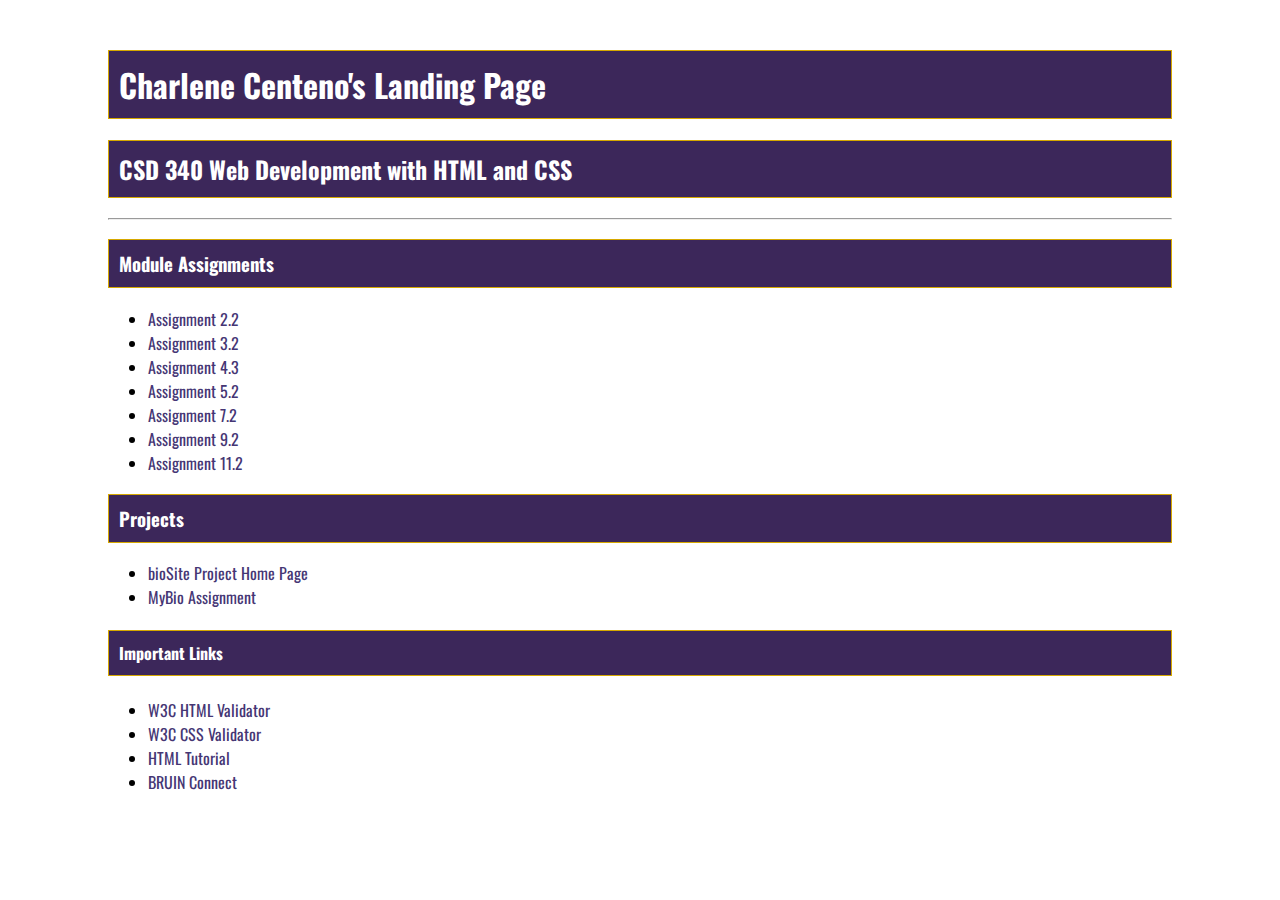
<file: index.html>
<!DOCTYPE html> 
<html lang="en">
<head>
<link rel="preconnect" href="https://fonts.googleapis.com">
<link rel="preconnect" href="https://fonts.gstatic.com" crossorigin>
<link href="https://fonts.googleapis.com/css2?family=Oswald:wght@300;400;500;700&display=swap" rel="stylesheet">
<link rel="stylesheet" href="site.css">
    
<title>Charlene Centeno's CSD 340 Landing Page</title>
 
</head>   

<body>
<div id=”container”>

<h1>Charlene Centeno's Landing Page</h1>
<h2>CSD 340 Web Development with HTML and CSS</h2>

<hr>

<h3>Module Assignments</h3>

<ul class>
<li><a href=module-2/centeno_EX1.html>Assignment 2.2</a></li>
<li><a href=module-3/centeno_EX2.html>Assignment 3.2</a></li>
<li><a href=module-4/centeno_EX3.html>Assignment 4.3</a></li>
<li><a href=module-5/centeno_EX4.html>Assignment 5.2</a></li>
<li><a href=module-7/Centeno_Mod7_2.html>Assignment 7.2</a></li>
<li><a href=module-9/centeno_EX6.html>Assignment 9.2</a></li>
<li><a href=module-11/centeno_mod11.2.docx>Assignment 11.2</a></li>
</ul>

<h3>Projects</h3>

<ul class>
<li><a href="https://charleneyc1985.github.io/bioSite/">bioSite Project Home Page</a></li>
<li><a href=module-12/mybio.html>MyBio Assignment</a></li>
</ul>

<h4>Important Links</h4>

<ul class>
<li><a href="https://validator.w3.org/">W3C HTML Validator</a></li>
<li><a href="http://jigsaw.w3.org/css-validator/">W3C CSS Validator</a></li>
<li><a href="https://www.w3schools.com/html/">HTML Tutorial</a></li>
<li><a href="https://bruinconnect.bellevue.edu/">BRUIN Connect</a></li>
</ul>

</div>
</body>
</html>
</file>
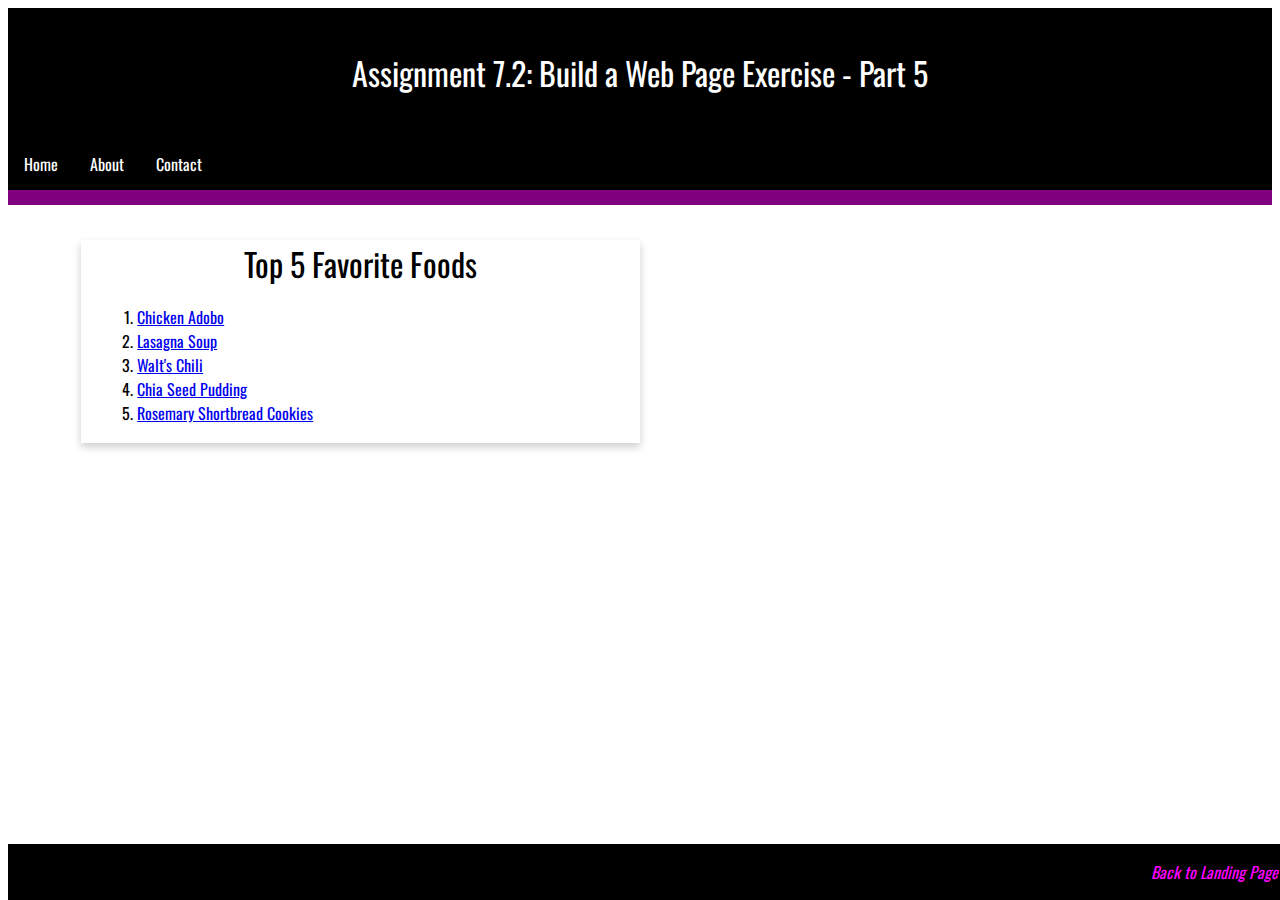
<file: Centeno_Mod7_2.html>
<!DOCTYPE html> 
<html lang="en">
<head>
    <link rel="stylesheet" href="Centeno_Mod7_2.css"/>
    <link rel="preconnect" href="https://fonts.googleapis.com">
    <link rel="preconnect" href="https://fonts.gstatic.com" crossorigin>
    <link href="https://fonts.googleapis.com/css2?family=Oswald:wght@300;400;500;700&display=swap" rel="stylesheet">

    <title>CSD 340 Web Development with HTML and CSS</title>

</head>    
<body>
    <header>

    <h1>Assignment 7.2: Build a Web Page Exercise - Part 5</h1>

    </header>
<div id="navbar">
    <a href="#">Home</a>
    <a href="#">About</a>
    <a href="#">Contact</a>
</div>

<div id="container">
    <div class="card">
        <div class="card-title">
            Top 5 Favorite Foods
        </div>
        <div class="card-content">
            <ol class>
                <li><a href="https://www.foodnetwork.com/recipes/filipino-chicken-adobo-recipe-1955818" target="_blank">Chicken Adobo</a></li>
                <li><a href="https://food52.com/recipes/78691-lasagna-soup-with-ricotta-parmesan-cream" target="_blank">Lasagna Soup</a></li>
                <li><a href="https://disneyparks.disney.go.com/blog/2020/07/disneymagicmoments-cooking-up-the-magic-commemorate-the-65th-anniversary-of-disneyland-with-walts-chili-recipe-from-carnation-cafe/" target="_blank">Walt's Chili</a></li>
                <li><a href="https://www.foodnetwork.com/recipes/giada-de-laurentiis/chia-seed-pudding-3362661" target="_blank">Chia Seed Pudding</a></li>
                <li><a href="https://www.tasteofhome.com/recipes/rosemary-shortbread-cookies/" target="_blank">Rosemary Shortbread Cookies</a></li>
            </ol>
        </div>
    </div>
</div>

<footer>

<p class="container">
    <a href="https://charleneyc1985.github.io/csd-340/">Back to Landing Page</a>
</p>

</footer>

</body>
</html>
</file>
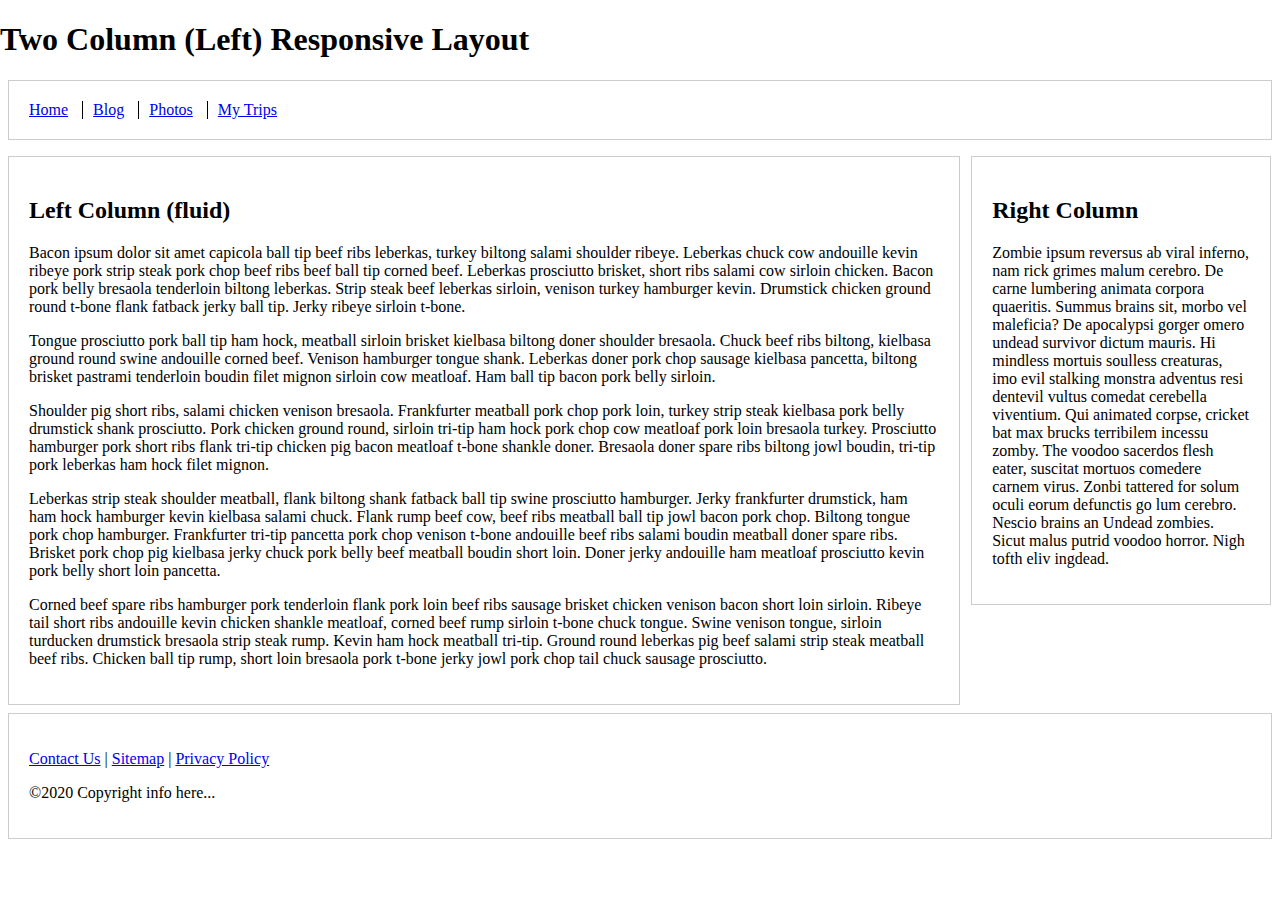
<file: module-11/Assignment11.2.html>
<!doctype html>
<html lang="en">
<head>
    <meta charset="utf-8">
    <meta name="viewport" content="width=device-width, initial-scale=1">

    <title>Exercise 9.2</title>

    <style type="text/css">
        html {
            box-sizing: border-box;
        }

        *, *:before, *:after {
            box-sizing: inherit;
        }

        body {
            margin: 0 auto;
        }

        footer, header {
            position: relative;
            clear: both;
        }

        .left-column, .right-column, footer, header {
            border: 1px solid #ccc;
            padding: 1.25em;
            margin: .5em;
        }

        .nav {
            list-style: none;
            margin-left: 0;
            margin-bottom: 0;
            padding-left: 0;
        }

        .nav > li,
        .nav > li > a {
            display: inline-block;
            *display: inline;
            zoom: 1;
        }

        .inline-items {
            margin-top: 0;
        }

        .inline-items li {
            margin-left: 0;
            border-left: 1px solid black;
            padding-left: 10px;
            padding-right: 10px;
        }

        .inline-items li:first-child {
            margin-left: 0;
            border: none;
            padding-left: 0;
            padding-right: 10px;
        }

        .inline-items li:last-child {
            padding-right: 0;
        }

        /* Media queries */
        @media screen and (min-width: 47.5em) {
            .columns-container {
                float: left;
            }

            .left-column {
                margin-right: 20em;
                float: left;
            }

            .right-column {
                width: 18.75em;
                margin-left: -19.3em;
                float: left;
            }
        }
    </style>
</head>

<body>
    <h1>Two Column (Left) Responsive Layout</h1>
    
    <header>
        <nav>
            <ul class="nav inline-items">
                <li><a href="#">Home</a></li>
                <li><a href="#">Blog</a></li>
                <li><a href="#">Photos</a></li>
                <li><a href="#">My Trips</a></li>
            </ul>
        </nav>
    </header>

    <div class="columns-container">

        <div class="left-column">
            <h2>Left Column (fluid)</h2>

            <p>Bacon ipsum dolor sit amet capicola ball tip beef ribs leberkas, turkey biltong salami shoulder ribeye. Leberkas
                chuck cow andouille kevin ribeye pork strip steak pork chop beef ribs beef ball tip corned beef. Leberkas
                prosciutto brisket, short ribs salami cow sirloin chicken. Bacon pork belly bresaola tenderloin biltong leberkas.
                Strip steak beef leberkas sirloin, venison turkey hamburger kevin. Drumstick chicken ground round t-bone flank
                fatback jerky ball tip. Jerky ribeye sirloin t-bone.</p>

            <p>Tongue prosciutto pork ball tip ham hock, meatball sirloin brisket kielbasa biltong doner shoulder bresaola.
                Chuck beef ribs biltong, kielbasa ground round swine andouille corned beef. Venison hamburger tongue shank.
                Leberkas doner pork chop sausage kielbasa pancetta, biltong brisket pastrami tenderloin boudin filet mignon
                sirloin cow meatloaf. Ham ball tip bacon pork belly sirloin.</p>

            <p>Shoulder pig short ribs, salami chicken venison bresaola. Frankfurter meatball pork chop pork loin, turkey strip
                steak kielbasa pork belly drumstick shank prosciutto. Pork chicken ground round, sirloin tri-tip ham hock pork
                chop cow meatloaf pork loin bresaola turkey. Prosciutto hamburger pork short ribs flank tri-tip chicken pig bacon
                meatloaf t-bone shankle doner. Bresaola doner spare ribs biltong jowl boudin, tri-tip pork leberkas ham hock filet
                mignon.</p>

            <p>Leberkas strip steak shoulder meatball, flank biltong shank fatback ball tip swine prosciutto hamburger. Jerky
                frankfurter drumstick, ham ham hock hamburger kevin kielbasa salami chuck. Flank rump beef cow, beef ribs meatball
                ball tip jowl bacon pork chop. Biltong tongue pork chop hamburger. Frankfurter tri-tip pancetta pork chop venison
                t-bone andouille beef ribs salami boudin meatball doner spare ribs. Brisket pork chop pig kielbasa jerky chuck
                pork belly beef meatball boudin short loin. Doner jerky andouille ham meatloaf prosciutto kevin pork belly short
                loin pancetta.</p>

            <p>Corned beef spare ribs hamburger pork tenderloin flank pork loin beef ribs sausage brisket chicken venison bacon
                short loin sirloin. Ribeye tail short ribs andouille kevin chicken shankle meatloaf, corned beef rump sirloin
                t-bone chuck tongue. Swine venison tongue, sirloin turducken drumstick bresaola strip steak rump. Kevin ham hock
                meatball tri-tip. Ground round leberkas pig beef salami strip steak meatball beef ribs. Chicken ball tip rump,
                short loin bresaola pork t-bone jerky jowl pork chop tail chuck sausage prosciutto.</p>
        </div>

        <div class="right-column">
            <h2>Right Column</h2>

            <p>Zombie ipsum reversus ab viral inferno, nam rick grimes malum cerebro. De carne lumbering animata corpora
                quaeritis. Summus brains sit​​, morbo vel maleficia? De apocalypsi gorger omero undead survivor dictum mauris. Hi
                mindless mortuis soulless creaturas, imo evil stalking monstra adventus resi dentevil vultus comedat cerebella
                viventium. Qui animated corpse, cricket bat max brucks terribilem incessu zomby. The voodoo sacerdos flesh eater,
                suscitat mortuos comedere carnem virus. Zonbi tattered for solum oculi eorum defunctis go lum cerebro. Nescio
                brains an Undead zombies. Sicut malus putrid voodoo horror. Nigh tofth eliv ingdead.</p>
        </div>

    </div>

    <footer>
        <p><a href="#">Contact Us</a> | <a href="#">Sitemap</a> | <a href="#">Privacy Policy</a></p>
        <p>&copy;2020 Copyright info here...</p>
    </footer>
</body>
</html>
</file>
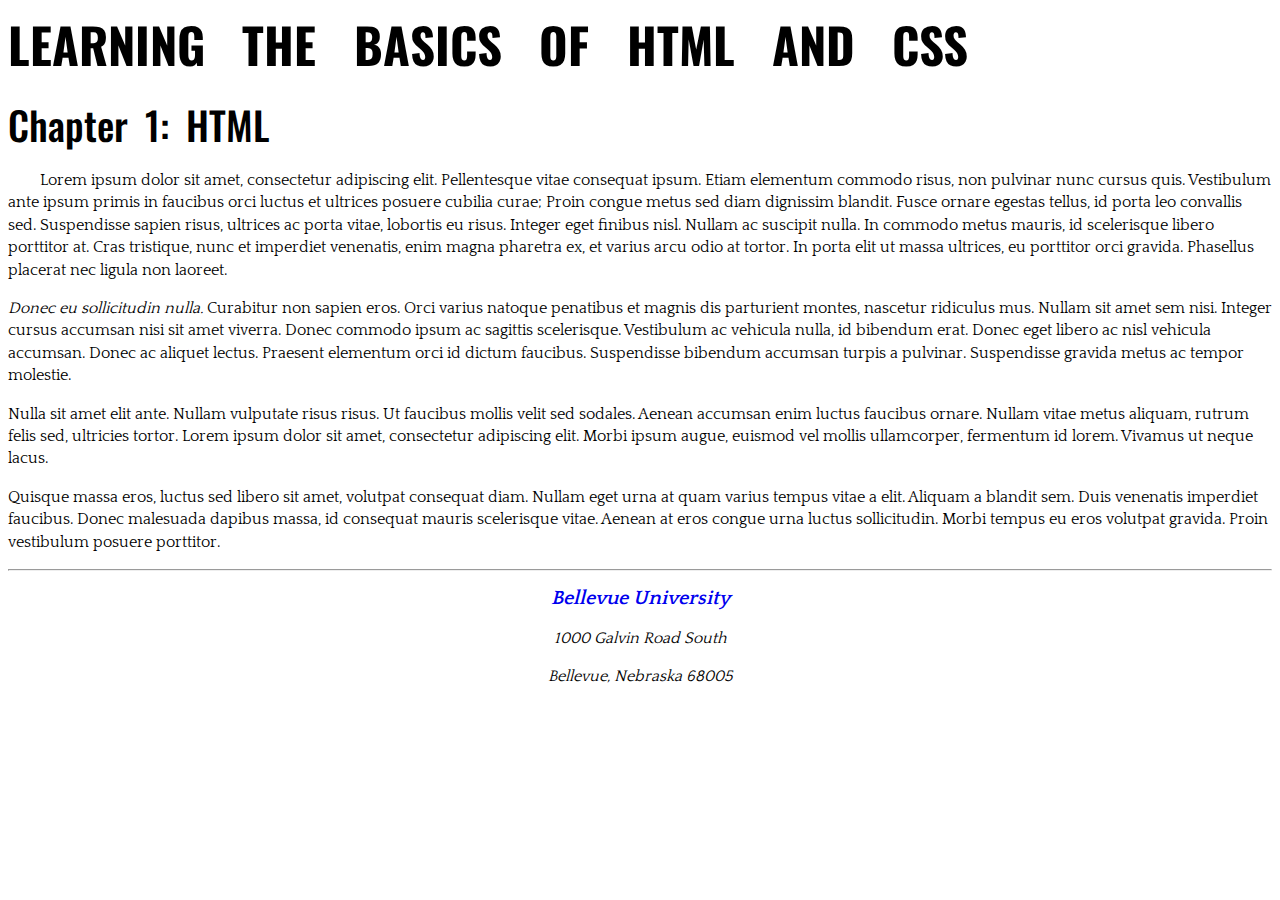
<file: module-3/centeno_EX2.html>
<!DOCTYPE html> 
<html lang="en">
<head>
    <meta name="description" content="???" />
    <meta name="keywords" content="????" />
    <meta http-equiv="author" content="Charlene Centeno" />
    <meta http-equiv="expires" content="Fri, 04 Apr 2023 23:59:59 PST" />
    <link href="centeno_EX2.css" type="text/css" rel="stylesheet" />
    <link rel="preconnect" href="https://fonts.googleapis.com">
<link rel="preconnect" href="https://fonts.gstatic.com" crossorigin>
<link href="https://fonts.googleapis.com/css2?family=Oswald:wght@300;500;700&family=Quattrocento:wght@400;700&display=swap" rel="stylesheet">

    <title>CSD 340 Development with HTML and CSS</title>
    

</head>    
<body>
<div id=”container”></div>

<h1>Learning the Basics of HTML and CSS</h1>
<h2>Chapter 1: HTML</h2>

<p class="intro">Lorem ipsum dolor sit amet, consectetur adipiscing elit. Pellentesque vitae consequat ipsum. Etiam elementum commodo risus, non pulvinar nunc cursus quis. Vestibulum ante ipsum primis in faucibus orci luctus et ultrices posuere cubilia curae; Proin congue metus sed diam dignissim blandit. Fusce ornare egestas tellus, id porta leo convallis sed. Suspendisse sapien risus, ultrices ac porta vitae, lobortis eu risus. Integer eget finibus nisl. Nullam ac suscipit nulla. In commodo metus mauris, id scelerisque libero porttitor at. Cras tristique, nunc et imperdiet venenatis, enim magna pharetra ex, et varius arcu odio at tortor. In porta elit ut massa ultrices, eu porttitor orci gravida. Phasellus placerat nec ligula non laoreet.</p>
<p><span style="font-style:italic">Donec eu sollicitudin nulla.</span> Curabitur non sapien eros. Orci varius natoque penatibus et magnis dis parturient montes, nascetur ridiculus mus. Nullam sit amet sem nisi. Integer cursus accumsan nisi sit amet viverra. Donec commodo ipsum ac sagittis scelerisque. Vestibulum ac vehicula nulla, id bibendum erat. Donec eget libero ac nisl vehicula accumsan. Donec ac aliquet lectus. Praesent elementum orci id dictum faucibus. Suspendisse bibendum accumsan turpis a pulvinar. Suspendisse gravida metus ac tempor molestie.</p>
<p>Nulla sit amet elit ante. Nullam vulputate risus risus. Ut faucibus mollis velit sed sodales. Aenean accumsan enim luctus faucibus ornare. Nullam vitae metus aliquam, rutrum felis sed, ultricies tortor. Lorem ipsum dolor sit amet, consectetur adipiscing elit. Morbi ipsum augue, euismod vel mollis ullamcorper, fermentum id lorem. Vivamus ut neque lacus.</p>
<p>Quisque massa eros, luctus sed libero sit amet, volutpat consequat diam. Nullam eget urna at quam varius tempus vitae a elit. Aliquam a blandit sem. Duis venenatis imperdiet faucibus. Donec malesuada dapibus massa, id consequat mauris scelerisque vitae. Aenean at eros congue urna luctus sollicitudin. Morbi tempus eu eros volutpat gravida. Proin vestibulum posuere porttitor.</p>
<hr />

<address>
    <p><a href="https://www.bellevue.edu/">Bellevue University</a></p>
    <p>1000 Galvin Road South</p>
    <p>Bellevue, Nebraska 68005</p>
</address>

</body>
</html>
</file>
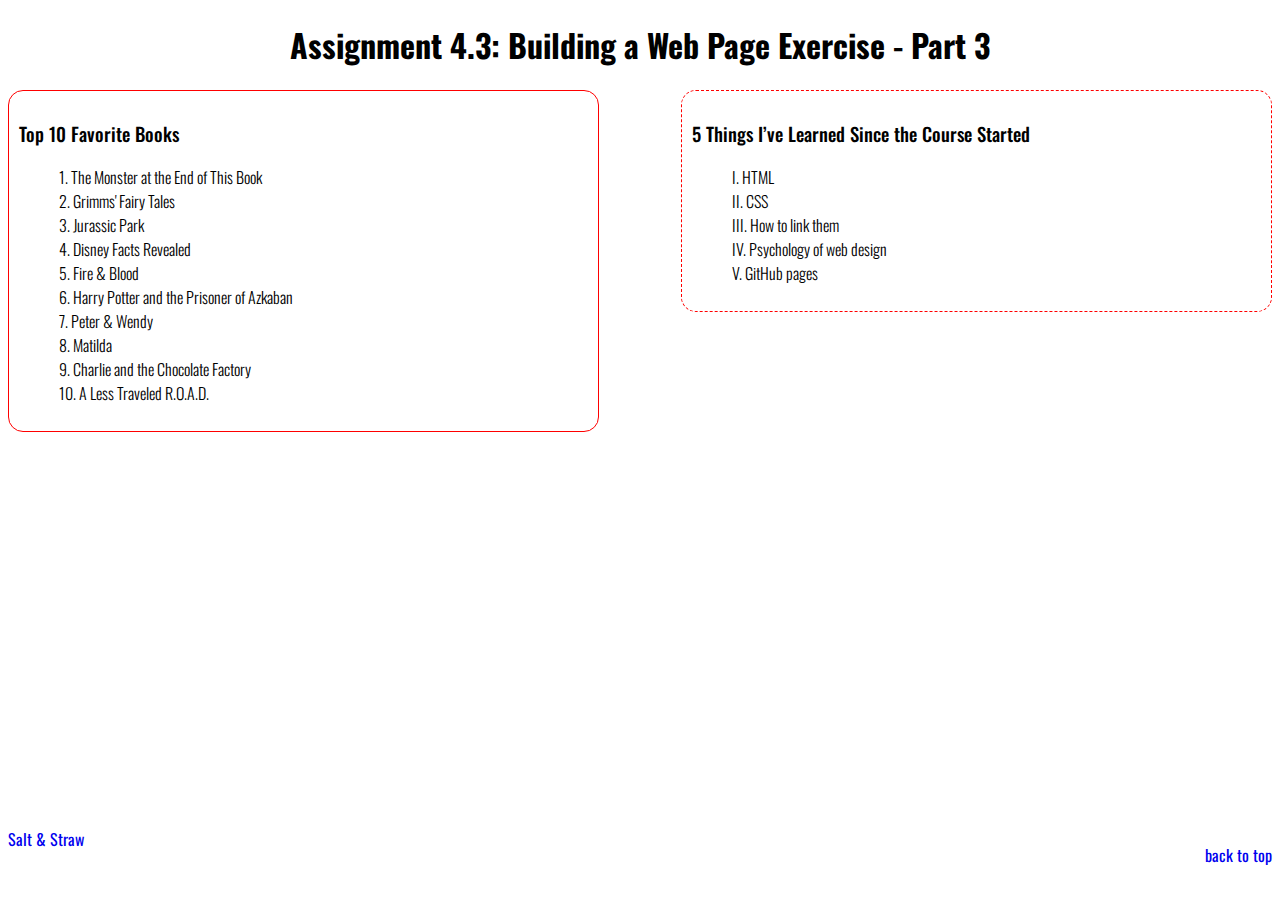
<file: module-4/centeno_EX3.html>
<!DOCTYPE html> 
<html lang="en">
<head>
    <link rel="stylesheet" href="centeno_EX3.css"/>
    <link rel="preconnect" href="https://fonts.googleapis.com">
    <link rel="preconnect" href="https://fonts.gstatic.com" crossorigin>
    <link href="https://fonts.googleapis.com/css2?family=Oswald:wght@300;400;500;700&display=swap" rel="stylesheet">

    <title>CSD 340 Web Development with HTML and CSS</title>

</head>    
<body>

<div>
<h1>Assignment 4.3: Building a Web Page Exercise - Part 3</h1>
</div>   

<div id="left">
    <h3>Top 10 Favorite Books</h3>
    <ol class>
        <li>The Monster at the End of This Book</li>
        <li>Grimms' Fairy Tales</li>
        <li>Jurassic Park</li>
        <li>Disney Facts Revealed</li>
        <li>Fire & Blood</li>
        <li>Harry Potter and the Prisoner of Azkaban</li>
        <li>Peter & Wendy</li>
        <li>Matilda</li>
        <li>Charlie and the Chocolate Factory</li>
        <li>A Less Traveled R.O.A.D.</li>
    </ol>
    </div>

<div id="right">
    <h3>5 Things I’ve Learned Since the Course Started</h3>
    <ul>
        <li>HTML</li>
        <li>CSS</li>
        <li>How to link them</li>
        <li>Psychology of web design</li>
        <li>GitHub pages</li>
    </ul>
    </div>
</div>

<div id="link">
    <a href="https://saltandstraw.com/" target="_blank">Salt & Straw</a>
    <p class="container"><a href="#top">back to top</a></p>
</div>
</body>
</html>
</file>
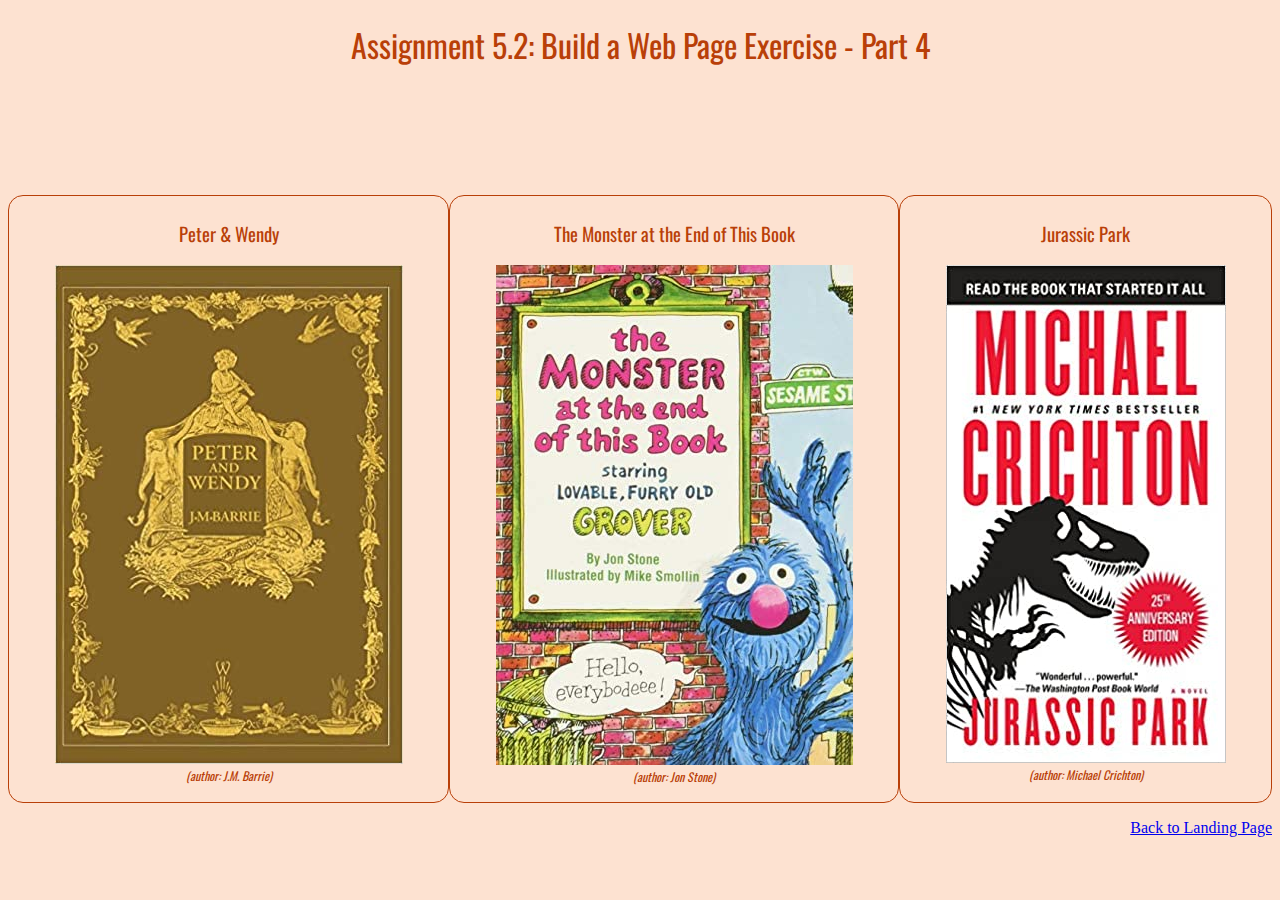
<file: module-5/centeno_EX4.html>
<!DOCTYPE html> 
<html lang="en">
<head>
    <link rel="stylesheet" href="centeno_EX4.css"/>
    <link rel="preconnect" href="https://fonts.googleapis.com">
    <link rel="preconnect" href="https://fonts.gstatic.com" crossorigin>
    <link href="https://fonts.googleapis.com/css2?family=Oswald:wght@300;400;500;700&display=swap" rel="stylesheet">

    <title>CSD 340 Web Development with HTML and CSS</title>

</head>    
<body>
<div id="container">
<h1>Assignment 5.2: Build a Web Page Exercise - Part 4</h1>

<div class="image-gallery">
    <div class="image">
        <h3>Peter & Wendy</h3>
        <figure>
            <img src="images/pw.jpg" alt="Peter & Wendy">
            <figcaption>(author: J.M. Barrie)</figcaption>
          </figure>
    </div> 
    <div class="image">
        <h3>The Monster at the End of This Book</h3>
        <figure>
            <img src="images/monster.jpg" alt="Monster">
            <figcaption>(author: Jon Stone)</figcaption>
          </figure>
    </div>
    <div class="image">
        <h3>Jurassic Park</h3>
        <figure>
            <img src="images/jp.jpg" alt="Jurassic Park">
            <figcaption>(author: Michael Crichton)</figcaption>
          </figure>
    </div> 
</div>
</div>

<p class="container">
    <a href="https://charleneyc1985.github.io/csd-340/">Back to Landing Page</a>
</p>
</div>

</body>
</html>
</file>
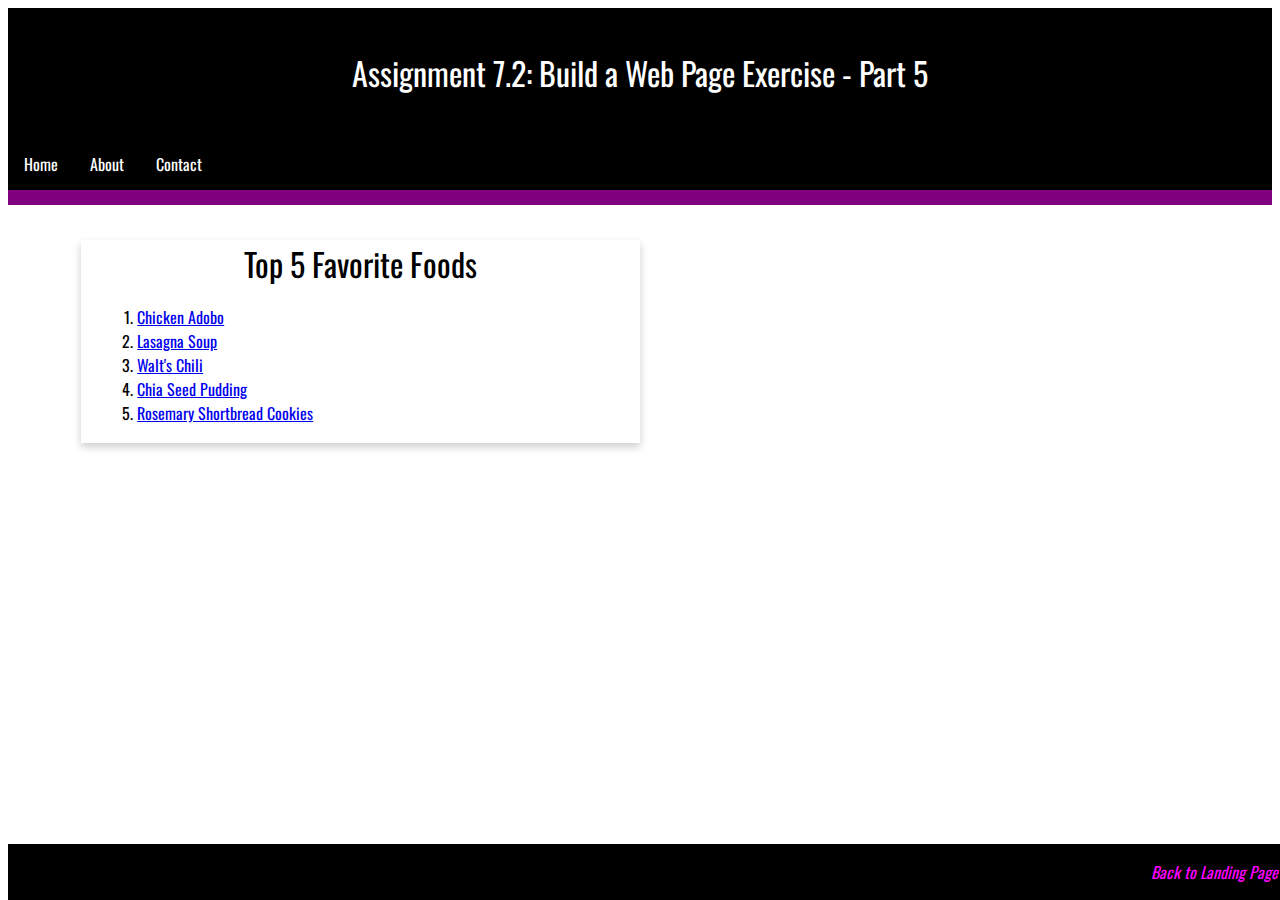
<file: module-7/Centeno_Mod7_2.html>
<!DOCTYPE html> 
<html lang="en">
<head>
    <link rel="stylesheet" href="Centeno_Mod7_2.css"/>
    <link rel="preconnect" href="https://fonts.googleapis.com">
    <link rel="preconnect" href="https://fonts.gstatic.com" crossorigin>
    <link href="https://fonts.googleapis.com/css2?family=Oswald:wght@300;400;500;700&display=swap" rel="stylesheet">

    <title>CSD 340 Web Development with HTML and CSS</title>

</head>    
<body>
    <header>

    <h1>Assignment 7.2: Build a Web Page Exercise - Part 5</h1>

    </header>
<div id="navbar">
    <a href="#">Home</a>
    <a href="#">About</a>
    <a href="#">Contact</a>
</div>

<div id="container">
    <div class="card">
        <div class="card-title">
            Top 5 Favorite Foods
        </div>
        <div class="card-content">
            <ol class>
                <li><a href="https://www.foodnetwork.com/recipes/filipino-chicken-adobo-recipe-1955818" target="_blank">Chicken Adobo</a></li>
                <li><a href="https://food52.com/recipes/78691-lasagna-soup-with-ricotta-parmesan-cream" target="_blank">Lasagna Soup</a></li>
                <li><a href="https://disneyparks.disney.go.com/blog/2020/07/disneymagicmoments-cooking-up-the-magic-commemorate-the-65th-anniversary-of-disneyland-with-walts-chili-recipe-from-carnation-cafe/" target="_blank">Walt's Chili</a></li>
                <li><a href="https://www.foodnetwork.com/recipes/giada-de-laurentiis/chia-seed-pudding-3362661" target="_blank">Chia Seed Pudding</a></li>
                <li><a href="https://www.tasteofhome.com/recipes/rosemary-shortbread-cookies/" target="_blank">Rosemary Shortbread Cookies</a></li>
            </ol>
        </div>
    </div>
</div>

<footer>

<p class="container">
    <a href="https://charleneyc1985.github.io/csd-340/">Back to Landing Page</a>
</p>

</footer>

</body>
</html>
</file>
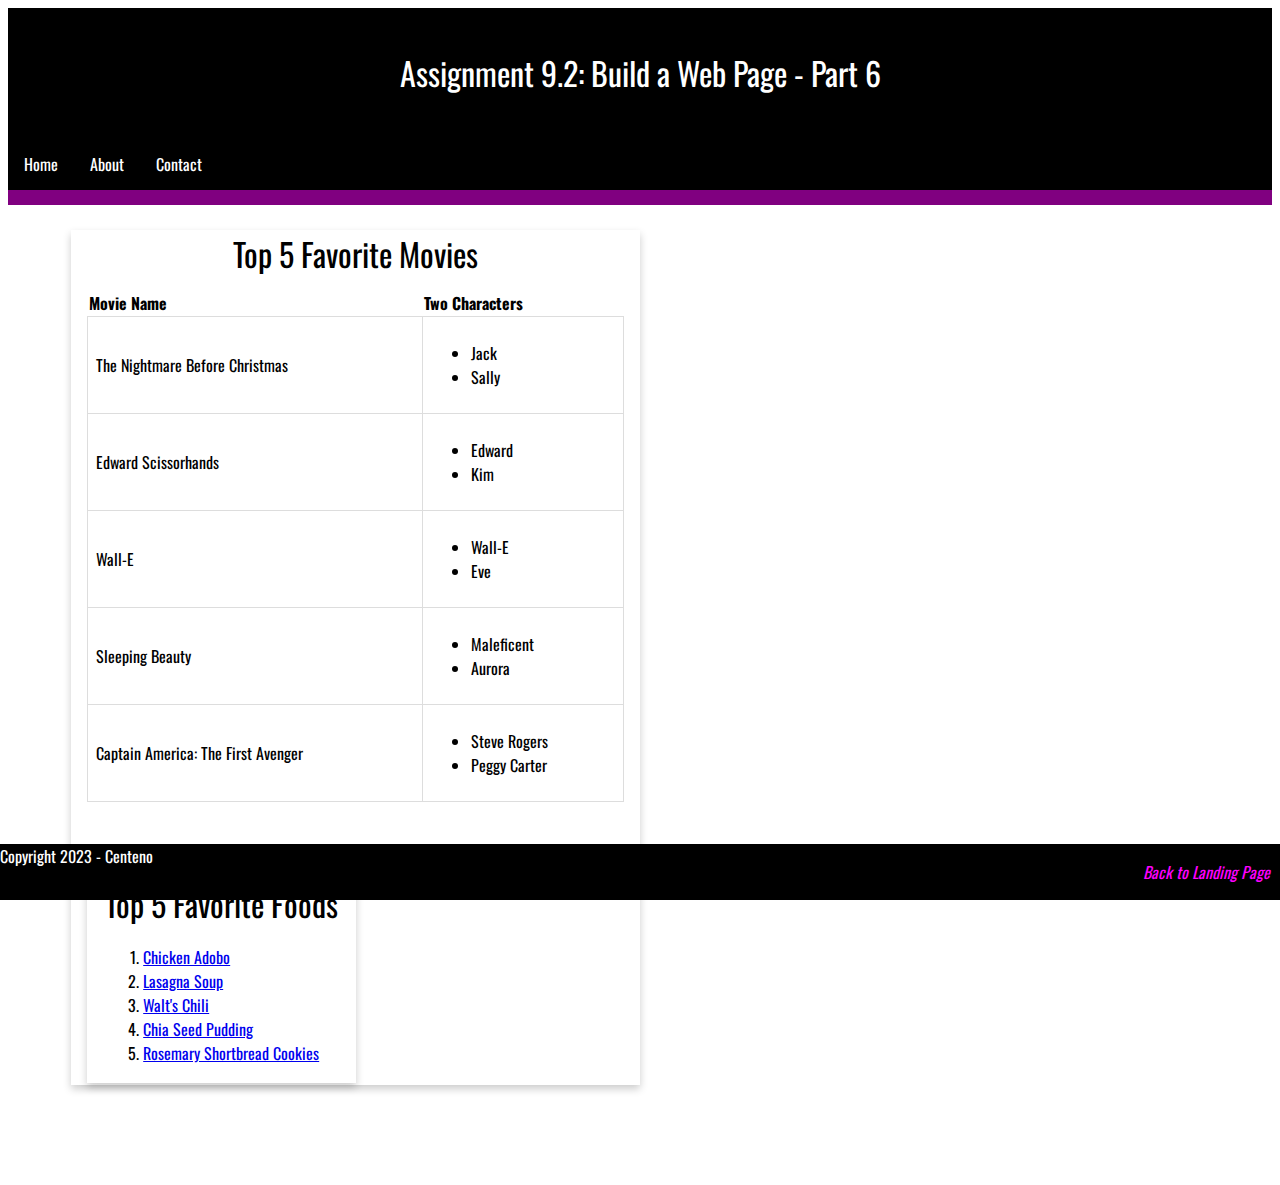
<file: module-9/centeno_EX6.html>
<!DOCTYPE html> 
<html lang="en">
<head>
    <link rel="stylesheet" href="centeno_EX6.css"/>
    <link rel="preconnect" href="https://fonts.googleapis.com">
    <link rel="preconnect" href="https://fonts.gstatic.com" crossorigin>
    <link href="https://fonts.googleapis.com/css2?family=Oswald:wght@300;400;500;700&display=swap" rel="stylesheet">

    <title>CSD 340 Web Development with HTML and CSS</title>

</head>    
<body>
    <header>

    <h1>Assignment 9.2: Build a Web Page - Part 6</h1>

    </header>
<div id="navbar">
    <a href="#">Home</a>
    <a href="#">About</a>
    <a href="#">Contact</a>
</div>

<div id="container">

    <div class="card">
        <div class="card-title">
            Top 5 Favorite Movies
        </div>
        <div class="card-content">
            <table>
                <tr>
                    <th>Movie Name</th>
                    <th>Two Characters</th>
                </tr>
                <tr>
                    <td>The Nightmare Before Christmas</td>
                    <td>
                        <ul class>
                            <li>Jack</li>
                            <li>Sally</li>
                        </ul>
                    </td>
                </tr>
                <tr>
                    <td>Edward Scissorhands</td>
                    <td>
                        <ul class>
                            <li>Edward</li>
                            <li>Kim</li>
                        </ul>
                    </td>
                </tr>
                <tr>
                    <td>Wall-E</td>
                    <td>
                        <ul class>
                            <li>Wall-E</li>
                            <li>Eve</li>
                        </ul>
                    </td>
                </tr>
                <tr>
                    <td>Sleeping Beauty</td>
                    <td>
                        <ul class>
                            <li>Maleficent</li>
                            <li>Aurora</li>
                        </ul>
                    </td>
                </tr>
                <tr>
                    <td>Captain America: The First Avenger</td>
                    <td>
                        <ul class>
                            <li>Steve Rogers</li>
                            <li>Peggy Carter</li>
                        </ul>
                    </td>
                </tr>
            </table>
<br>
<br>

    <div class="card">
        <div class="card-title">
            Top 5 Favorite Foods
        </div>
        <div class="card-content">
            <ol class>
                <li><a href="https://www.foodnetwork.com/recipes/filipino-chicken-adobo-recipe-1955818" target="_blank">Chicken Adobo</a></li>
                <li><a href="https://food52.com/recipes/78691-lasagna-soup-with-ricotta-parmesan-cream" target="_blank">Lasagna Soup</a></li>
                <li><a href="https://disneyparks.disney.go.com/blog/2020/07/disneymagicmoments-cooking-up-the-magic-commemorate-the-65th-anniversary-of-disneyland-with-walts-chili-recipe-from-carnation-cafe/" target="_blank">Walt's Chili</a></li>
                <li><a href="https://www.foodnetwork.com/recipes/giada-de-laurentiis/chia-seed-pudding-3362661" target="_blank">Chia Seed Pudding</a></li>
                <li><a href="https://www.tasteofhome.com/recipes/rosemary-shortbread-cookies/" target="_blank">Rosemary Shortbread Cookies</a></li>
            </ol>
        </div>
    </div>
</div>

<footer>
    Copyright 2023 - Centeno

    <p class="container">
        <a href="https://charleneyc1985.github.io/csd-340/">Back to Landing Page</a>
    </p>
</footer>

</body>
</html>
</file>
<file: site.css>
body {
    font-family: Oswald, Verdana, Arial, sans-serif;
}

h1, h2, h3, h4 {
    background-color: #3c275a;
    color: #fff;
    border: 1px solid #D6A800;
    padding: 10px;
}

a:link {
  color: #453674;
  text-decoration: none;
}

a:hover {
  color: #4F3674;
  background-color: #D6A800;
}

a:visited {
  color: #3c275a;
}

div {
  margin: 50px 100px;
}
</file>
<file: Centeno_Mod7_2.css>
body {
        font-family: Oswald, Verdana, Arial, sans-serif;
    }    
    
    header {
        background-color: black;
        color: white;
        padding: 20px;
        text-align: center;
    }
    
    h1 { 
        font-weight: 400; 
    }
  
    #navbar {
        overflow: hidden;
        background-color: black;
        border-bottom: solid 15px purple;
    }    

    #navbar a {
        float: left;
        display: block;
        color: white;
        text-align: center;
        padding: 14px 16px;
        text-decoration: none;
    }

    #navbar a:hover {
        background-color: greenyellow;
        color: maroon;
    }
    
    #container {
        margin-top: 2%;
        margin-left: 5%;
        margin-right: 5%;
        padding: 10px;
    }

    .card {
        transition: 0.3s;
        width: 50%;
        box-shadow: 0 4px 8px 0 rgba(0,0,0,0.2);
    }
  
    .card-title {
        text-align: center;
        font-size: 2em;
        color: black;
        font-weight: 400;
    }

    .card-content {
        padding: 2px 16px;
    }

    .card:hover {
        box-shadow: 0 8px 16px 0 rgba(0, 0, 0, 0.2);
    }

    footer {
        background-color: black;
        position: absolute;
        bottom: 0;
        width: 100%;
    }

    footer p {
        color: white;
        font-weight: 400;
        float: right;
        padding-right: 10px;
        font-style: italic;
    }
    footer a {
        text-decoration: none;
        color: magenta;
    }

    footer a:hover {
        text-decoration: underline;
    }
</file>
<file: module-3/centeno_EX2.css>
body {
    font-size: 16px;
}

p {
    font-family: Quattrocento, Georgia, “Times New Roman”, serif;
    font-weight: 400;
    line-height: 1.4em;
}

h1 {
    font-family: Oswald, Verdana, Arial, sans-serif;
    font-weight: 700;
    text-transform: uppercase;
    font-size: 3.052em;
    word-spacing: .5em;
    margin: 0px;
    align-content: center;
}

h2 {
    font-family: Oswald, Verdana, Arial, sans-serif;
    font-weight: 500;
    font-size: 2.441em;
    word-spacing: .2em;
    margin: 0px;
    align-content: left;
    padding-top: 15px;
}

address {
    font-family:  Quattrocento, Georgia, “Times New Roman”, serif;
    text-align: center;
}

a:link {
    font-weight: bold;
    font-size: 1.25em;
    font-color: #4F3674;
    text-decoration: none;
}

a:visited {
    color: green;
} 

a:hover {
    text-decoration-line: underline;
    background-color: #D6A800;
}

.intro {
    text-indent: 2em;
}
</file>
<file: module-4/centeno_EX3.css>
h1 {
  text-align: center;
  font-family: Oswald, Verdana, Arial, sans-serif;
}

#left {
  font-family: Oswald, Verdana, Arial, sans-serif;
  border: 1px solid red;
  padding: 10px;
  border-radius: 15px;
  width: 45%; 
  float: left;
}

#right {
  font-family: Oswald, Verdana, Arial, sans-serif;
  border: 1px dashed red;
  padding: 10px;
  border-radius: 15px;
  width: 45%; 
  float: right;
}

h3 {
  font-weight: 500;
}

ol {
  font-weight: 300;
  list-style-position: inside;
}

ul {
  font-weight: 300;
  list-style: upper-roman inside;
}

a:link {
  text-decoration: none;
}

a:hover {
  text-decoration: underline;
}

#link {
  width: 100%;
  margin-top: 60%;
  font-family: Oswald, Verdana, Arial, sans-serif;
}
p.container {
  float: right;
  margin-bottom: 20px;
}
</file>
<file: module-5/centeno_EX4.css>
.image-gallery {
    display: grid;
    grid-template-columns: auto auto auto;
    margin-top: 10%;
  }

  h1 {
    text-align: center;
    font-family: Oswald, Verdana, Arial, sans-serif;
    font-weight: 400;
    color: rgba(185, 63, 8);
  }

  .image-gallery img {
    width: 600;
    height: 600;
  }

  h3 {
    text-align: center;
    font-family: Oswald, Verdana, Arial, sans-serif;
    font-weight: 400;
    color: rgba(185, 63, 8);
  }

  figure {
    text-align: center;
    font-family: Oswald, Verdana, Arial, sans-serif;
    font-weight: 400;
    font-style: italic;
    font-size: .75em;
    color: rgba(185, 63, 8);
  }

  body {
    background-color: rgba(247, 112, 24, 0.2);
  }

  .image {
    border: 1px solid;
    border-color: rgba(185, 63, 8);
    border-radius: 15px;
    padding: 5px;
  }

  p.container {
    float: right;
    margin-bottom: 20px;
  }
</file>
<file: module-7/Centeno_Mod7_2.css>
body {
        font-family: Oswald, Verdana, Arial, sans-serif;
    }    
    
    header {
        background-color: black;
        color: white;
        padding: 20px;
        text-align: center;
    }
    
    h1 { 
        font-weight: 400; 
    }
  
    #navbar {
        overflow: hidden;
        background-color: black;
        border-bottom: solid 15px purple;
    }    

    #navbar a {
        float: left;
        display: block;
        color: white;
        text-align: center;
        padding: 14px 16px;
        text-decoration: none;
    }

    #navbar a:hover {
        background-color: greenyellow;
        color: maroon;
    }
    
    #container {
        margin-top: 2%;
        margin-left: 5%;
        margin-right: 5%;
        padding: 10px;
    }

    .card {
        transition: 0.3s;
        width: 50%;
        box-shadow: 0 4px 8px 0 rgba(0,0,0,0.2);
    }
  
    .card-title {
        text-align: center;
        font-size: 2em;
        color: black;
        font-weight: 400;
    }

    .card-content {
        padding: 2px 16px;
    }

    .card:hover {
        box-shadow: 0 8px 16px 0 rgba(0, 0, 0, 0.2);
    }

    footer {
        background-color: black;
        position: absolute;
        bottom: 0;
        width: 100%;
    }

    footer p {
        color: white;
        font-weight: 400;
        float: right;
        padding-right: 10px;
        font-style: italic;
    }
    footer a {
        text-decoration: none;
        color: magenta;
    }

    footer a:hover {
        text-decoration: underline;
    }
</file>
<file: module-9/centeno_EX6.css>
body {
        font-family: 'Oswald', Verdana, Arial, sans-serif;
    }    
    
    header {
        background-color: black;
        color: white;
        padding: 20px;
        text-align: center;
    }
    
    h1 { 
        font-weight: 400; 
    }
  
    #navbar {
        overflow: hidden;
        background-color: black;
        border-bottom: solid 15px purple;
    }    

    #navbar a {
        float: left;
        display: block;
        color: white;
        text-align: center;
        padding: 14px 16px;
        text-decoration: none;
    }

    #navbar a:hover {
        background-color: greenyellow;
        color: maroon;
    }

    .card {
        transition: 0.3s;
        width: 50%;
        box-shadow: 0 4px 8px 0 rgba(0,0,0,0.2);
    }
  
    .card-title {
        text-align: center;
        font-size: 2em;
        color: black;
        font-weight: 400;
    }

    .card-content {
        padding: 2px 16px;
    }

    .card:hover {
        box-shadow: 0 8px 16px 0 rgba(0, 0, 0, 0.2);
    }

    table {
        border-collapse: collapse;
        width: 100%;
        margin-bottom: 30px;
    }

    th {
        padding-top: 12px;
        padding-bottom: 12;
        text-align: left;
    }

    td {
        border: 1px solid #ddd;
        padding: 8px;
    }

    footer {
        background-color: black;
        color: white;
        position: fixed;
        bottom: 0;
        left: 0;
        width: 100%;
    }

    footer p {
        color: white;
        font-weight: 400;
        float: right;
        padding-right: 10px;
        font-style: italic;
    }
    footer a {
        text-decoration: none;
        color: magenta;
    }

    footer a:hover {
        text-decoration: underline;
    }

    #container {
        margin-top: 2%;
        margin-left: 5%;
        margin-right: 5%;
        margin-bottom: 100px;
    }
</file>
